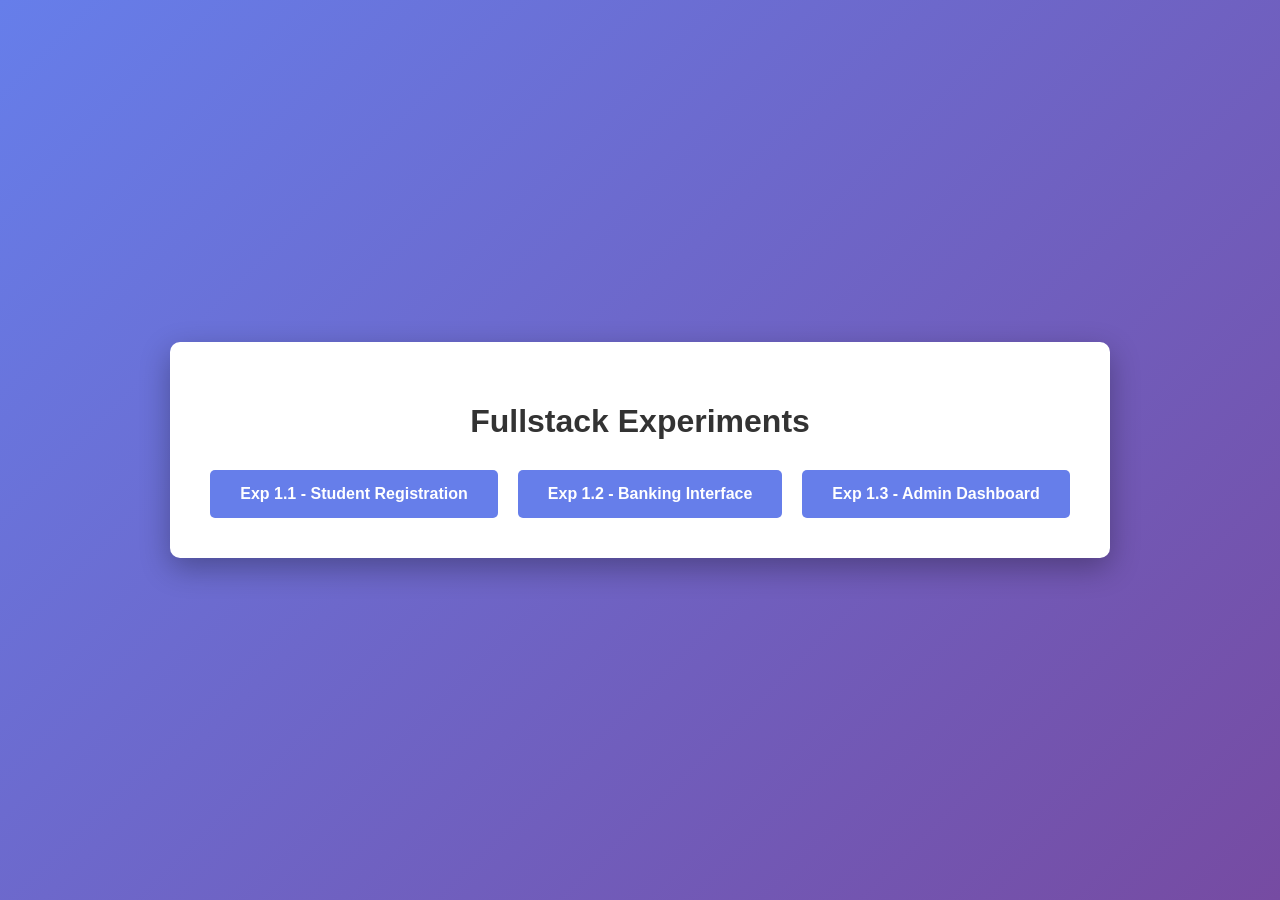
<file: index.html>
<!DOCTYPE html>
<html>
<head>
  <meta charset="UTF-8">
  <meta name="viewport" content="width=device-width, initial-scale=1.0">
  <title>Fullstack Experiments</title>
  <style>
    body {
      font-family: Arial, sans-serif;
      display: flex;
      justify-content: center;
      align-items: center;
      min-height: 100vh;
      background: linear-gradient(135deg, #667eea 0%, #764ba2 100%);
      margin: 0;
    }
    .container {
      text-align: center;
      background: white;
      padding: 40px;
      border-radius: 10px;
      box-shadow: 0 10px 30px rgba(0,0,0,0.3);
    }
    h1 {
      color: #333;
      margin-bottom: 30px;
    }
    .links {
      display: flex;
      gap: 20px;
      justify-content: center;
      flex-wrap: wrap;
    }
    a {
      padding: 15px 30px;
      background: #667eea;
      color: white;
      text-decoration: none;
      border-radius: 5px;
      font-weight: bold;
      transition: background 0.3s;
    }
    a:hover {
      background: #764ba2;
    }
  </style>
</head>
<body>
  <div class="container">
    <h1>Fullstack Experiments</h1>
    <div class="links">
      <a href="https://gautamform.netlify.app/">Exp 1.1 - Student Registration</a>
      <a href="https://gautamsinghkgs.netlify.app/">Exp 1.2 - Banking Interface</a>
      <a href="https://admindashboardad.netlify.app/">Exp 1.3 - Admin Dashboard</a>
    </div>
  </div>
</body>
</html>
</file>
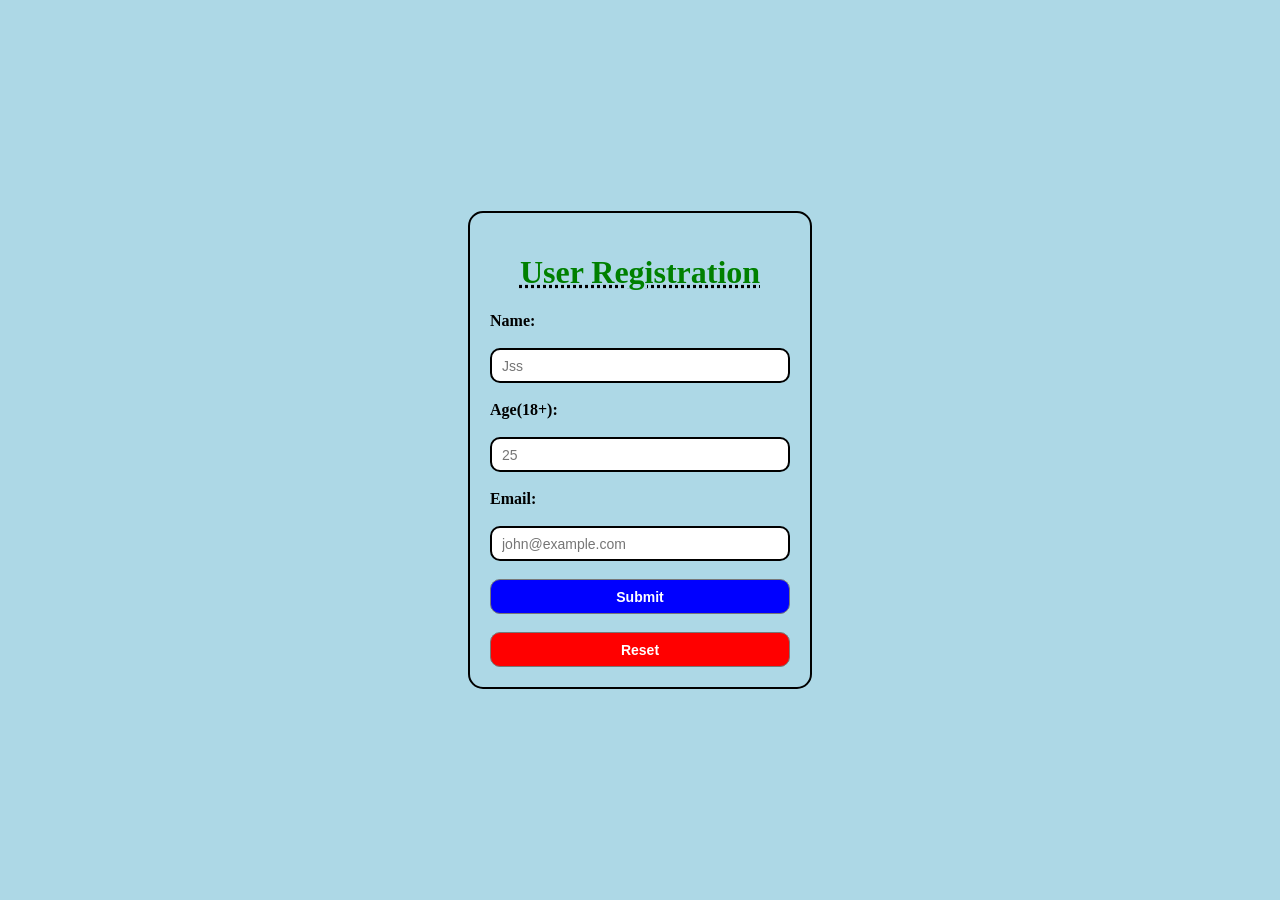
<file: EXP-1.1/index.html>
<!DOCTYPE html>
<html lang="en">
<head>
    <meta charset="UTF-8">
    <meta name="viewport" content="width=device-width, initial-scale=1.0">
    <title>Registration Form</title>
    <link rel="stylesheet" href="styleme.css">
</head>
<body>
    <div class="container">
    <h1>User Registration</h1>

    <form action="#">

        <label for="username"><b>Name:</b></label><br><br>
        <input type="text" placeholder="Jss" name="name" id="username"><br><br>

        <label for="age"><b>Age(18+):</b></label><br><br>
        <input type="text" placeholder="25" name="age" id="age"><br><br>

        <label for="email"><b>Email:</b></label><br><br>
        <input type="text" placeholder="john@example.com"name="email" id="email"><br><br>

        <button type="submit" id="Sub"><b>Submit</b></button><br><br>
        <button type="reset" id="res"><b>Reset</b></button>
    </form>

    </div>
</body>
</html>
</file>
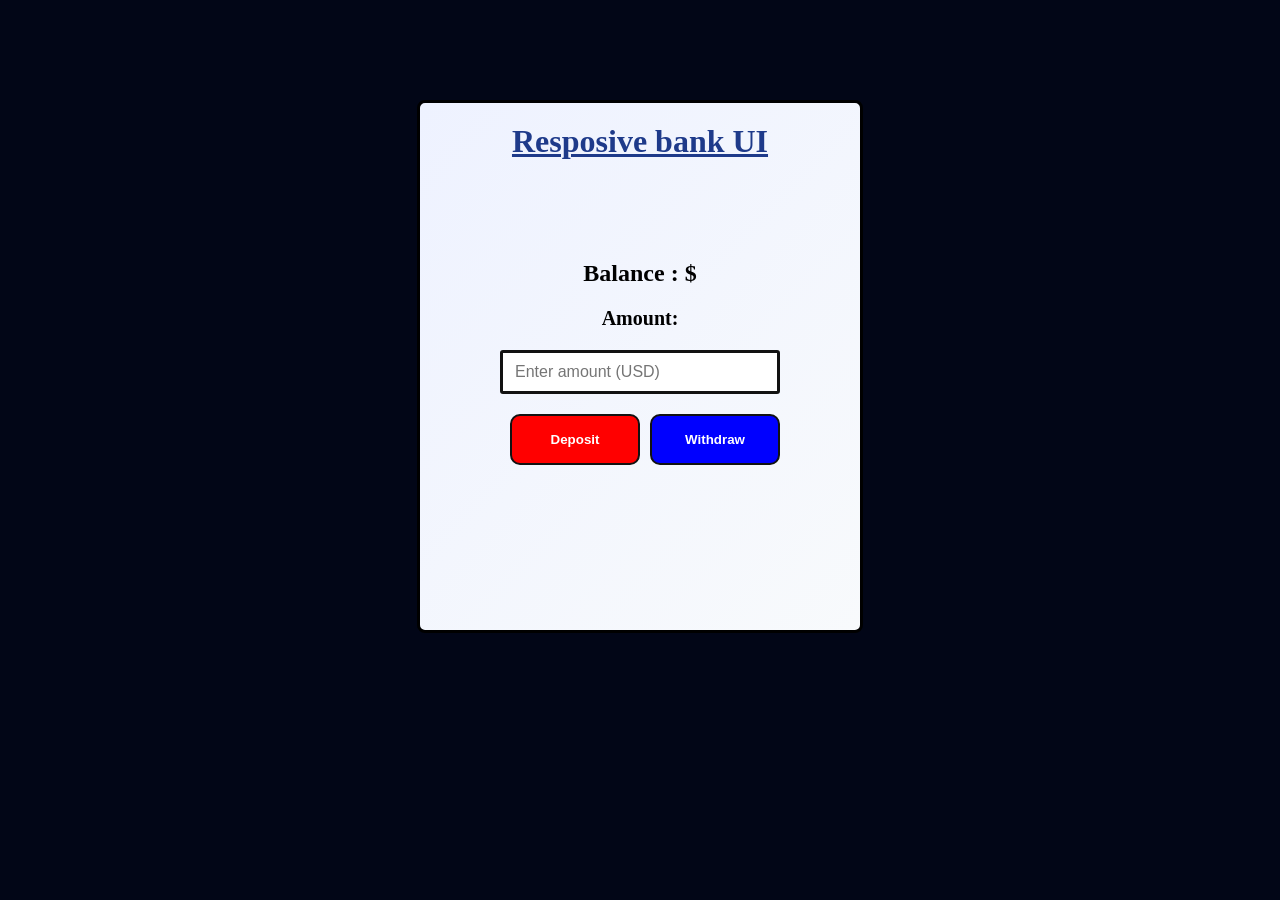
<file: EXP-1.2/index.html>
<!DOCTYPE html>
<html lang="en">
<head>
    <meta charset="UTF-8">
    <meta name="viewport" content="width=device-width, initial-scale=1.0">
    <title>Resposive bank UI</title>
    <link rel="stylesheet" href="style.css">
</head>

<body>
    <div class="container">
        <h1>Resposive bank UI</h1>
        <div class="details">
            <h2 class="bal">Balance : $ <span id="balance"></span></h2>
            <label for="amount" class="amo">Amount:</label>
            <input type="number" placeholder="Enter amount (USD)" id="amount">
            <div class="but">
                <button id="b1" class="buttons" onclick="deposit()">Deposit</button>
                <button id="b2" class="buttons" onclick="withdraw()">Withdraw</button>
            </div>
            <p id="message"></p>
        </div>
    </div>
</body>
<script>
  let balance = 0;
  const msg = document.getElementById("message");

  function showMessage(text, type) {
    msg.innerText = text;
    msg.className = type;   // success or error
    msg.style.display = "inline-block";
  }

  function deposit() {
    let paisa = document.getElementById('amount').value;

    if (paisa > 0) {
      balance += parseFloat(paisa);
      document.getElementById('balance').innerText = balance;
      showMessage("Deposit successful", "success");
    } else {
      showMessage("Please enter a valid amount to deposit.", "error");
    }

    document.getElementById('amount').value = '';
  }

  function withdraw() {
    let paisa = document.getElementById('amount').value;

    if (paisa > 0) {
      if (paisa <= balance) {
        balance -= parseFloat(paisa);
        document.getElementById('balance').innerText = balance;
        showMessage("Withdrawal successful", "success");
      } else {
        showMessage("Insufficient balance for this withdrawal.", "error");
      }
    } else {
      showMessage("Please enter a valid amount to withdraw.", "error");
    }

    document.getElementById('amount').value = '';
  }
</script>

</html>
</file>
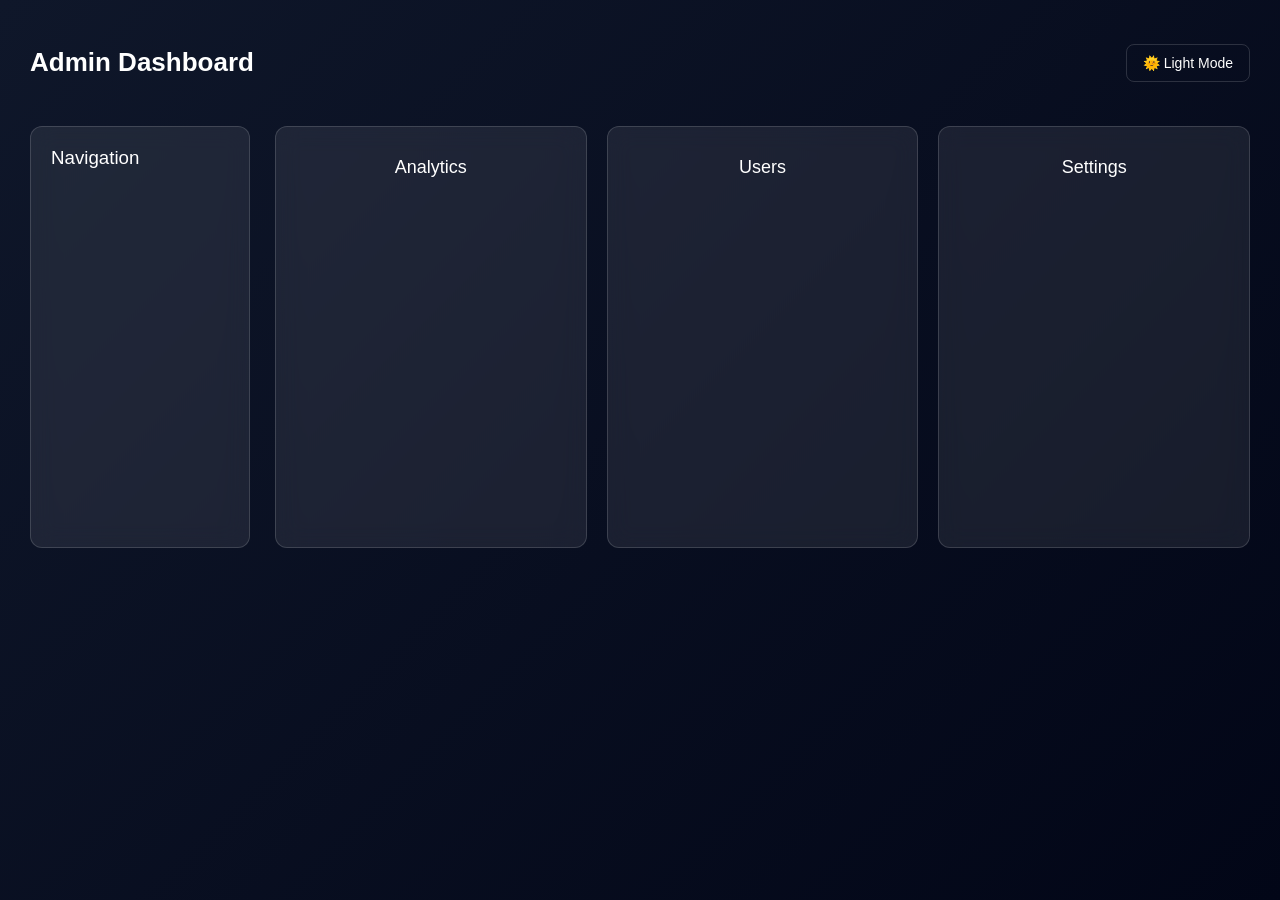
<file: EXP-1.3/index.html>
<!DOCTYPE html>
<html lang="en">
<head>
    <meta charset="UTF-8">
    <title>Admin Dashboard</title>
    <meta name="viewport" content="width=device-width, initial-scale=1.0">

    <style>
        :root {
            --bg-dark: linear-gradient(135deg, #0f172a, #020617);
            --bg-light: linear-gradient(135deg, #e5e7eb, #f8fafc);
            --card-dark: rgba(255, 255, 255, 0.08);
            --card-light: rgba(0, 0, 0, 0.08);
            --text-dark: #ffffff;
            --text-light: #111827;
            --border: rgba(255, 255, 255, 0.15);
        }

        body {
            margin: 0;
            font-family: "Segoe UI", sans-serif;
            min-height: 100vh;
            background: var(--bg-dark);
            color: var(--text-dark);
            transition: 0.3s ease;
        }

        body.light {
            background: var(--bg-light);
            color: var(--text-light);
        }

        .dashboard {
            padding: 30px;
        }

        /* Header */
        .header {
            display: flex;
            justify-content: space-between;
            align-items: center;
            margin-bottom: 30px;
        }

        .header h1 {
            font-size: 26px;
        }

        .toggle-btn {
            background: transparent;
            border: 1px solid var(--border);
            color: inherit;
            padding: 10px 16px;
            border-radius: 8px;
            cursor: pointer;
            font-size: 14px;
        }

        /* Layout */
        .content {
            display: grid;
            grid-template-columns: 220px 1fr;
            gap: 25px;
        }

        /* Sidebar */
        .sidebar {
            background: var(--card-dark);
            backdrop-filter: blur(12px);
            border-radius: 12px;
            border: 1px solid var(--border);
            padding: 20px;
            height: 380px;
        }

        body.light .sidebar,
        body.light .card {
            background: var(--card-light);
        }

        .sidebar h3 {
            margin: 0;
            font-weight: 500;
        }

        /* Cards */
        .cards {
            display: flex;
            gap: 20px;
        }

        .card {
            flex: 1;
            background: var(--card-dark);
            backdrop-filter: blur(12px);
            border-radius: 12px;
            border: 1px solid var(--border);
            padding: 30px;
            text-align: center;
            font-size: 18px;
        }
    </style>
</head>
<body>

<div class="dashboard">
    <div class="header">
        <h1>Admin Dashboard</h1>
        <button class="toggle-btn" onclick="toggleMode()">🌞 Light Mode</button>
    </div>

    <div class="content">
        <div class="sidebar">
            <h3>Navigation</h3>
        </div>

        <div class="cards">
            <div class="card">Analytics</div>
            <div class="card">Users</div>
            <div class="card">Settings</div>
        </div>
    </div>
</div>

<script>
    function toggleMode() {
        document.body.classList.toggle("light");
    }
</script>

</body>
</html>
</file>
<file: EXP-1.1/styleme.css>
body {  
        margin: 0;
        height: 100vh;
        display: flex;
        justify-content: center;
        align-items: center;
        background-color: lightblue;
}

h1 {
    text-decoration:black underline dotted;
    color: green;
    text-align:center;
}

.input-box {
    width: 300px;
    height: 35px;
    padding: 6px 10px;
    font-size: 14px;
    border: 1px solid #000000;
    border-radius: 10px;
    box-sizing: border-box;
}

#username {

    width: 300px;
    height: 35px;
    padding: 6px 10px;
    font-size: 14px;
    border: 2px solid #000;
    border-radius: 10px;
    box-sizing: border-box;

}

#age {
    width: 300px;
    height: 35px;
    padding: 6px 10px;
    font-size: 14px;
    border: 2px solid #000;
    border-radius: 10px;
    box-sizing: border-box;
}

#email {
    width: 300px;
    height: 35px;
    padding: 6px 10px;
    font-size: 14px;
    border: 2px solid #000;
    border-radius: 10px;
    box-sizing: border-box;
}

button {
    color: white;
}

#Sub {
    background-color: blue;
    width: 300px;
    height: 35px;
    padding: 6px 10px;
    font-size: 14px;
    border: 1px solid #777;
    border-radius: 10px;
    box-sizing: border-box;
}

#res {
    background-color: red;
    width: 300px;
    height: 35px;
    padding: 6px 10px;
    font-size: 14px;
    border: 1px solid #777;
    border-radius: 10px;
    box-sizing: border-box;
}

.container {
    border: 2px solid black;
    padding: 20px;
    border-radius: 15px;
}
</file>
<file: EXP-1.2/style.css>
* {
    margin: 0;
    padding: 0;
}

body {
     background-color: #020617;
}

.container {
     display: flex;
     flex-direction: column;
     align-items: center;
     margin: 100px auto;
     max-width: 400px;
     width: 100%;
     flex-wrap: wrap;
     background: linear-gradient(135deg, #eef2ff, #f8fafc);
     padding: 20px;
     border: 3px solid black;
     border-radius: 8px;  
}

.but {
    display: flex;
    align-items: center;
    justify-content: space-between;
    margin-left: 10px;
    gap: 10px;
}

.details {
    display: flex;
    flex-direction: column;
    flex: 1 1 250px;
    min-width: 200px;
    align-items: center;
    margin: 100px auto;
    gap: 20px;
}

.amo {
    font-size: 1.25rem;
    font-weight: 600;
}

#amount {
    border: 3px solid #121212;
    border-radius: 3px;
}

.buttons {
    border: 2px solid #121212;
    border-radius: 10px;
    padding: 16px;
    color:white;
    width: 130px;
    cursor: pointer;  
}

#b1:hover {
    background-color: green;
}

#b2:hover {
    background-color: #1e3a8a;
}

h1 {
      color: #1e3a8a;
    text-decoration:underline;
}

#b1 {
    font-weight: 700;
    background-color: red;
}

#b2 {
    background-color: blue;
    font-weight: 700;
}
 
p {
    font-weight: 600;
}

input {
  width: 250px;
  padding: 10px 12px;
  font-size: 16px;
  border-radius: 6px;
}

#message {
  display: none;
  margin-top: 12px;  
  padding: 10px 16px;
  border-radius: 6px;
  background-color: #c0d8cd;
  font-weight: 600;
}

.success {
  display: inline-block;
  color: #166534;
  background-color: #ecfdf5;
  border: 2px solid #14532d;
}

.error {
  display: inline-block;
  color: #991b1b;
  background-color: #fef2f2;
  border: 2px solid #7f1d1d;
}
</file>
